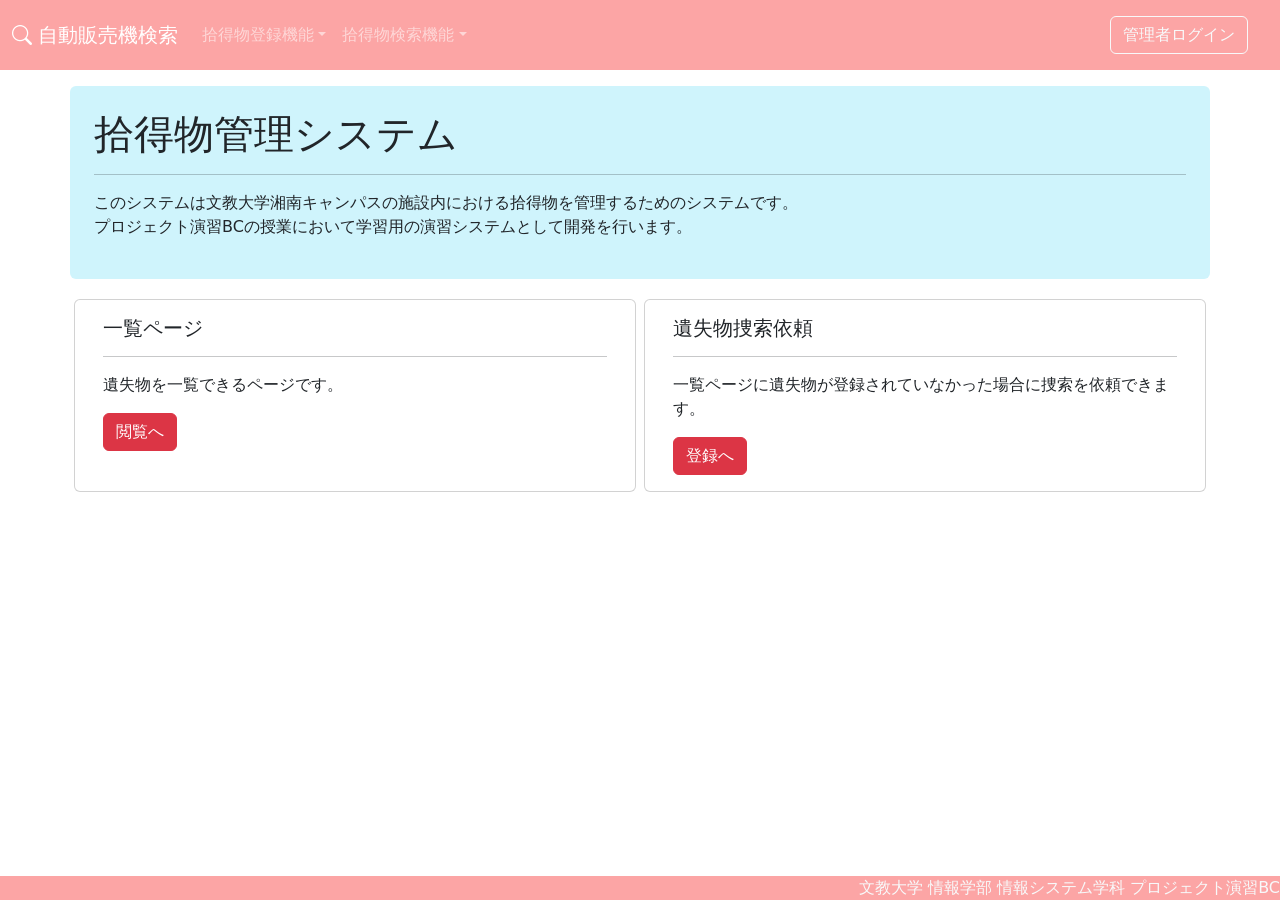
<file: HTML/home.html>
<!doctype html>
<html lang="ja">

<head>
    <meta charset="utf-8">
    <meta name="viewport" content="width=device-width, initial-scale=1">
    <title>自動販売機検索</title>
    <link href="https://cdn.jsdelivr.net/npm/bootstrap@5.3.0/dist/css/bootstrap.min.css" rel="stylesheet" integrity="sha384-9ndCyUaIbzAi2FUVXJi0CjmCapSmO7SnpJef0486qhLnuZ2cdeRhO02iuK6FUUVM" crossorigin="anonymous">
    <link rel="stylesheet" href="https://cdn.jsdelivr.net/npm/bootstrap-icons@1.11.3/font/bootstrap-icons.min.css">
</head>

<body>
    <header>
        <nav class="navbar navbar navbar-expand-lg navbar-dark" style="background-color: #fca5a5;">
            <div class="container-fluid">
              <a class="navbar-brand" href="/"><i class="bi bi-search"></i> 自動販売機検索</a>
              <button class="navbar-toggler" type="button" data-bs-toggle="collapse" data-bs-target="#navbarSupportedContent" aria-controls="navbarSupportedContent" aria-expanded="false" aria-label="Toggle navigation">
                <span class="navbar-toggler-icon"></span>
              </button>
              <div class="collapse navbar-collapse" id="navbarSupportedContent">
                <ul class="navbar-nav me-auto mb-2 mb-lg-0">
                  <li class="nav-item dropdown">
                    <a class="nav-link dropdown-toggle" href="#" id="navbarDropdown" role="button" data-bs-toggle="dropdown" aria-expanded="false">拾得物登録機能</a>
                    <ul class="dropdown-menu" aria-labelledby="navbarDropdown">
                      <li><a class="dropdown-item" href="#">拾得者（ユーザ）登録 <i class="bi bi-person"></i></a></i></li>
                      <li><a class="dropdown-item" href="#">拾得物登録 <i class="bi bi-file-earmark-arrow-up"></i></a></li>
                    </ul>
                  </li>
                  <li class="nav-item dropdown">
                    <a class="nav-link dropdown-toggle" href="#" id="navbarDropdown" role="button" data-bs-toggle="dropdown" aria-expanded="false">拾得物検索機能</a>
                    <ul class="dropdown-menu" aria-labelledby="navbarDropdown">
                      <li><a class="dropdown-item" href="#">拾得物検索 <i class="bi bi-search"></i></a></li>
                      <li><a class="dropdown-item" href="#">遺失物捜索依頼 <i class="bi bi-file-earmark-check"></i></a></li>
                      <li><a class="dropdown-item" href="#">遺失物捜索一覧 <i class="bi bi-table"></i></a></li>
                      <li><a class="dropdown-item" href="#">帳票ダウンロード <i class="bi bi-download"></i></a></li>
                    </ul>
                    </li>
                  </ul>
              </div>
              <nav class="navbar">
                <form class="container-fluid justify-content-start">
                    <a href="管理者フォルダ/login.html" class="btn btn-outline-light me-2">管理者ログイン</a>
                </form>
              </nav>
            </div>
          </nav>
    </header>

    <main>
    <div class="container">
      <div class="row">
        <div class="col p-4 mt-3 rounded bg-info-subtle">
          <div class="display-4"><h1>拾得物管理システム</h1></div><hr>
          <p>このシステムは文教大学湘南キャンパスの施設内における拾得物を管理するためのシステムです。
             <br>プロジェクト演習BCの授業において学習用の演習システムとして開発を行います。</p>
        </div>
      </div>
      <div class="row mt-3">
        <div class="col card m-1">
          <div class="card-body">
            <h5 class="card-title">一覧ページ</h5><hr>
              <p class=“card-text”>遺失物を一覧できるページです。</p>
            <a href="一覧フォルダー/一覧.html" class="btn btn-danger">閲覧へ</a>
          </div>
        </div>
        <div class="col card m-1">
          <div class="card-body">
            <h5 class="card-title">遺失物捜索依頼</h5><hr>
              <p class=“card-text”>一覧ページに遺失物が登録されていなかった場合に捜索を依頼できます。</p>
            <a href="遺失物検索フォルダー/sousakuirai.html" class="btn btn-danger">登録へ</a>
          </div>
        </div>
      </div>
    </div>
    </main>

    <footer class="fixed-bottom text-light text-end" style="background-color: #fca5a5;">
        <div>文教大学 情報学部 情報システム学科 プロジェクト演習BC</div>
    </footer>
    <script src="https://cdn.jsdelivr.net/npm/jquery@3.7.1/dist/jquery.min.js"></script>
    <script src="https://cdn.jsdelivr.net/npm/@popperjs/core@2.11.8/dist/umd/popper.min.js" integrity="sha384-I7E8VVD/ismYTF4hNIPjVp/Zjvgyol6VFvRkX/vR+Vc4jQkC+hVqc2pM8ODewa9r" crossorigin="anonymous"></script>
    <script src="https://cdn.jsdelivr.net/npm/bootstrap@5.3.0/dist/js/bootstrap.min.js" integrity="sha384-fbbOQedDUMZZ5KreZpsbe1LCZPVmfTnH7ois6mU1QK+m14rQ1l2bGBq41eYeM/fS" crossorigin="anonymous"></script>
</body>

</html>
</file>
